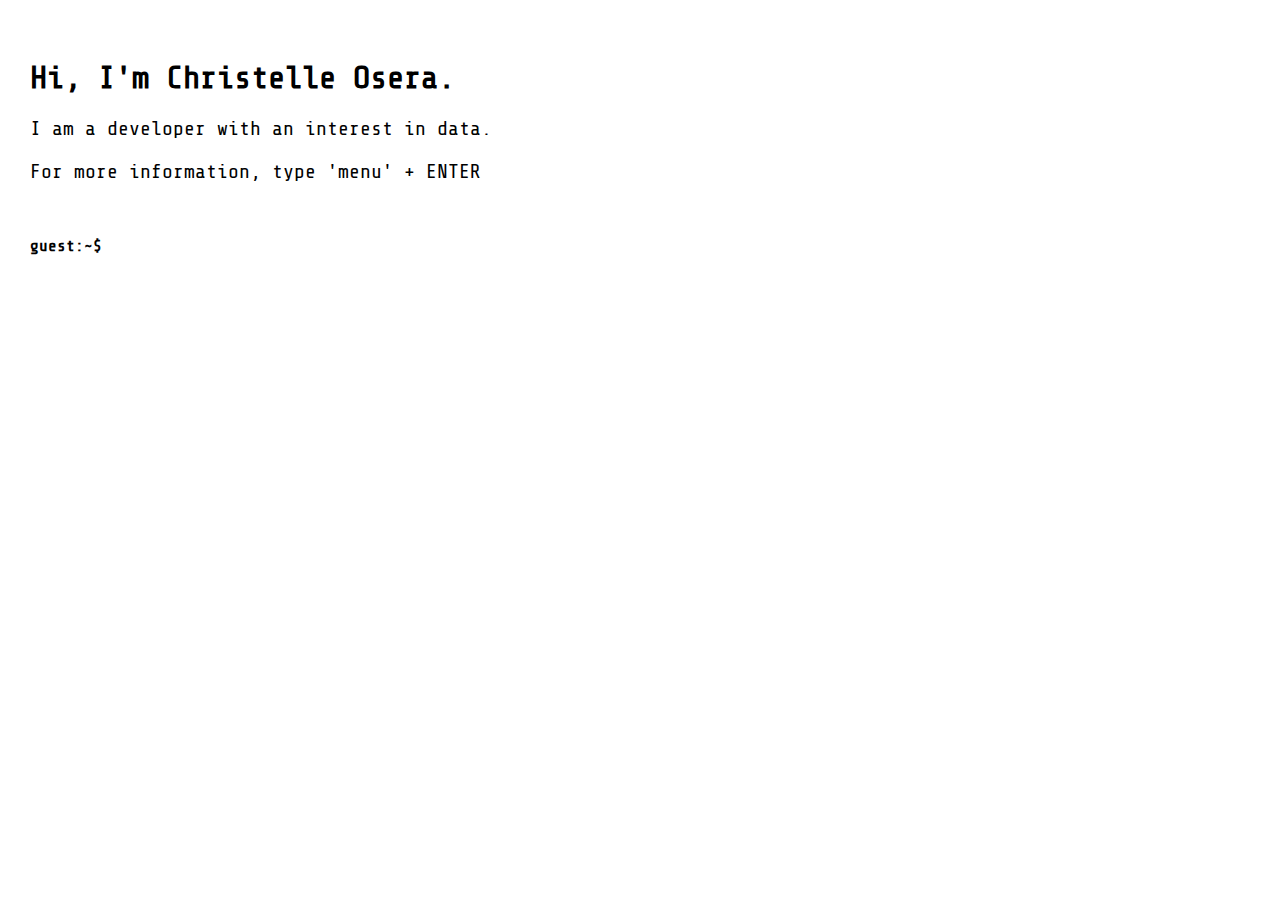
<file: index.html>
<!DOCTYPE html>
<head>
  <meta charset="utf-8">
  <meta name="viewport" content="width=device-width, initial-scale=1">

  <!-- <link rel="icon" href="favicon.ico" /> -->
  <title>Christelle Osera | Developer</title>
  <link rel="stylesheet" href="font-awesome/css/font-awesome.min.css">
  <link rel="stylesheet" href="css/styles.css" />

  <link href="https://fonts.googleapis.com/css?family=Share+Tech+Mono|Ubuntu+Mono" rel="stylesheet">
</head>
<body>
	<div class="tml-box">
		<main>
	 		<section id="home">
	 			<h1 class="header">Hi, I'm Christelle Osera.</h1>
	 			<p>I am a developer with an interest in data.</p>
	 			<span>For more information, type 'menu' + ENTER</span>
	 		</section>

	 		</br>
	 		<div class="command">
	 			guest:~$
	 			<input id="input_cmd" type="text" maxlength="30" autofocus>
	 		</div>
	 	</main>
 	</div>

 	<script
  src="https://code.jquery.com/jquery-3.2.0.slim.min.js"
  integrity="sha256-qLAv0kBAihcHZLI3fv3WITKeRsUX27hd6upBBa0MSow="
  crossorigin="anonymous"></script>
 	 <script type="text/javascript" src="js/page.js"></script>
</body>
</html>
</file>
<file: css/styles.css>
html {
  min-height: 100%;
  overflow-x: hidden;
  overflow-y: scroll;
  position: relative;
  width: 100%; }

.tml-box {
  margin: 3em 1.5em 1.5em 1.5em;
  font-family: "Share Tech Mono", monospace;
  font-size: 20px; }

body {
  margin: 0; }

.header {
  font-size: 32px; }

.command {
  margin: 30px 0 0 0;
  font-weight: 900;
  font-size: 16px; }

.command input[type=text] {
  font-family: "Share Tech Mono", monospace;
  font-size: 16px;
  max-width: 175px;
  outline: none;
  border: none; }

.tml-box .response {
  font-weight: 300; }

/*# sourceMappingURL=styles.css.map */
</file>
